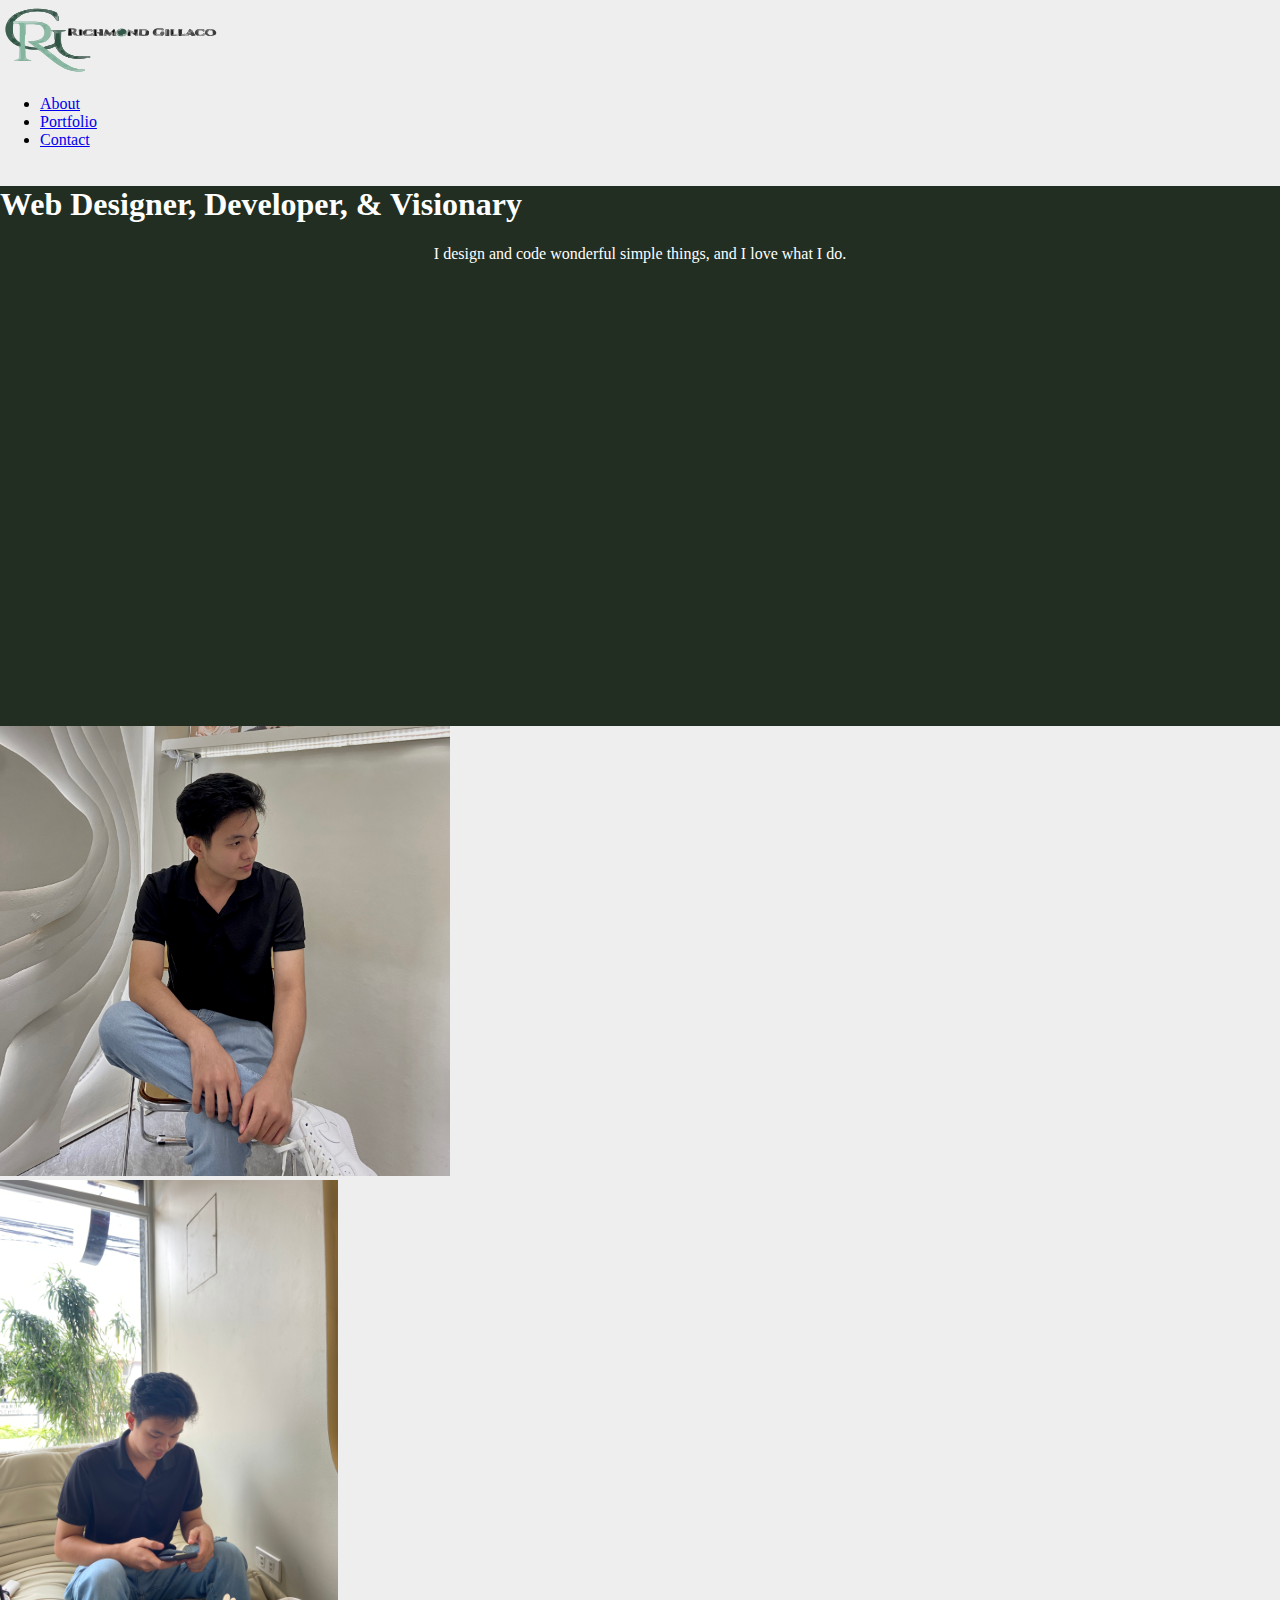
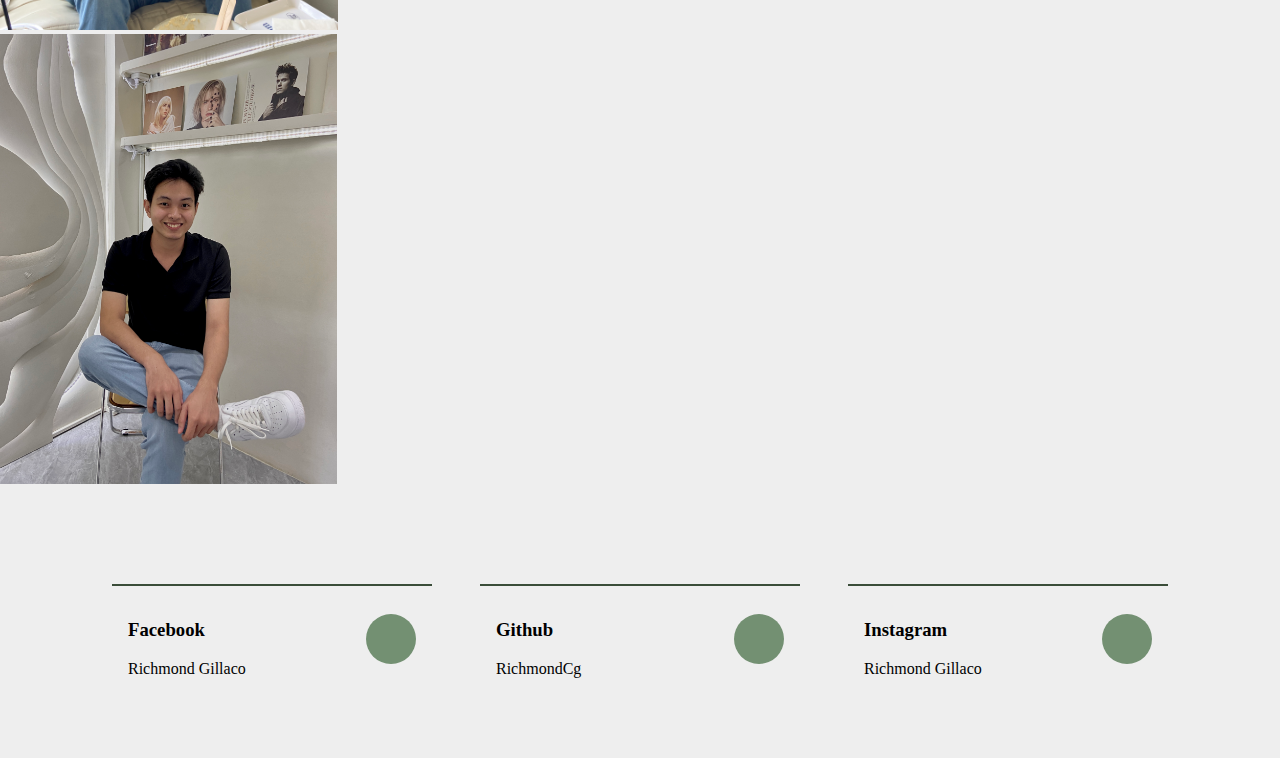
<file: index.html>
<!doctype html>
<html lang="en">

 <head>
 <!-- Required meta tags -->
 <meta charset="u;-8">
 <meta name="viewport" content="width=device-width, initial-scale=1">
 <!-- Bootstrap CSS -->
 <link href="https://cdn.jsdelivr.net/npm/bootstrap@5.3.2/dist/css/bootstrap.min.css" rel="stylesheet" integrity="sha384-T3c6CoIi6uLrA9TneNEoa7RxnatzjcDSCmG1MXxSR1GAsXEV/Dwwykc2MPK8M2HN" crossorigin="anonymous">
 <!-- Font Awesome-->
 <link rel="shortcut icon" type="image/x-icon" href="logo2.svg">
 <link rel="stylesheet" href="https://cdnjs.cloudflare.com/ajax/libs/font-awesome/6.4.2/css/all.min.css" 
 integrity="sha512-z3gLpd7yknf1YoNbCzqRKc4qyor8gaKU1qmn+CShxbuBusANI9QpRohGBreCFkKxLhei6S9CQXFEbbKuqLg0DA==" crossorigin="anonymous" referrerpolicy="no-referrer" />

 <link href="css/custom.css" rel="stylesheet" >

 <title>Richmond Gillaco</title>
 </head>

 <body>

 <div class="container"> 
 <nav class="navbar navbar-expand-lg navbar-light">
 <div class="container">
 <a class="navbar-brand" href="index.html">
 <img src="logo2.svg" width="225" height="75" alt="logo for richmond gillaco">

 </a>
 <buGon
 class="navbar-toggler"
 type="buGon"
 data-bs-toggle="collapse"
 data-bs-target="#navbarNav"
 aria-controls="navbarNav"
 aria-expanded="false"
 aria-label="Toggle Navigation"
 >

 <span class="navbar-toggler-icon"></span>
 </buGon>
 <div class="collapse navbar-collapse" id="navbarNav"> 
 <ul class="navbar-nav ms-auto text-center">
 <li class="nav-item">
 <a href="about-starter.html" class="nav-link">About</a>
 </li>
<li class="nav-item">
 <a href="portfolio.html" class="nav-link">Portfolio</a>
 </li>
 <li class="nav-item">
 <a href="contact.html" class="nav-link">Contact</a>
 </li>
 </ul>
 
 </div>
 </nav>
 </div>

 <main>
	 <header style="background-color: #3A4D39;">
	 	<div class="color-overlay d-flex flex-column justify-content-center align-items-center">
	 	<h1>Web Designer, Developer, & Visionary</h1>
		<p style= "text-align: center;">I design and code wonderful simple things, and I love what I do.</p>
	 	</div>
 	 </header>
		<div class="container my-2 py-md-5 d-flex justify-content-center gap-3">
				<div class="indexcard">
				  <img src="images/image_6487327 (5).JPG" class="card-img-top" alt="...">
				</div>
				  <div class="indexcard">
					<img src="images/image_123927839 (1).JPG" class="card-img-top" alt="...">
				  </div>
				  <div class="indexcard">
					<img src="images/image_6487327.JPG" class="card-img-top" alt="...">
				  </div>
		</div>
 </main>

 <footer>

	<div class="socialmedia d-flex flex-wrap justify-content-center align-items-center mt-5em mb-4em">
		<a href="https://web.facebook.com/richmondgillaco/?_rdc=1&_rdr" target="_blank">
			<div>
				<h3>Facebook</h3>
				<p>Richmond Gillaco</p>
			</div>
			<i class="fa-brands fa-square-facebook"></i>
		</a>
		<a href="https://github.com/RichmondCg" target="_blank">
			<div>
				<h3>Github</h3>
				<p>RichmondCg</p>
			</div>
			<i class="fa-brands fa-square-github"></i>
		</a>
		<a href="https://www.instagram.com/richmond_gillaco/" target="_blank">
			<div>
				<h3>Instagram</h3>
				<p>Richmond Gillaco</p>
			</div>
			<i class="fa-brands fa-square-instagram"></i>
		</a>
	</div>
 </footer>

 <script src="https://cdn.jsdelivr.net/npm/bootstrap@5.3.2/dist/js/bootstrap.bundle.min.js" integrity="sha384-C6RzsynM9kWDrMNeT87bh95OGNyZPhcTNXj1NW7RuBCsyN/o0jlpcV8Qyq46cDfL" crossorigin="anonymous"></script>
 
 </body>
</html>
</file>
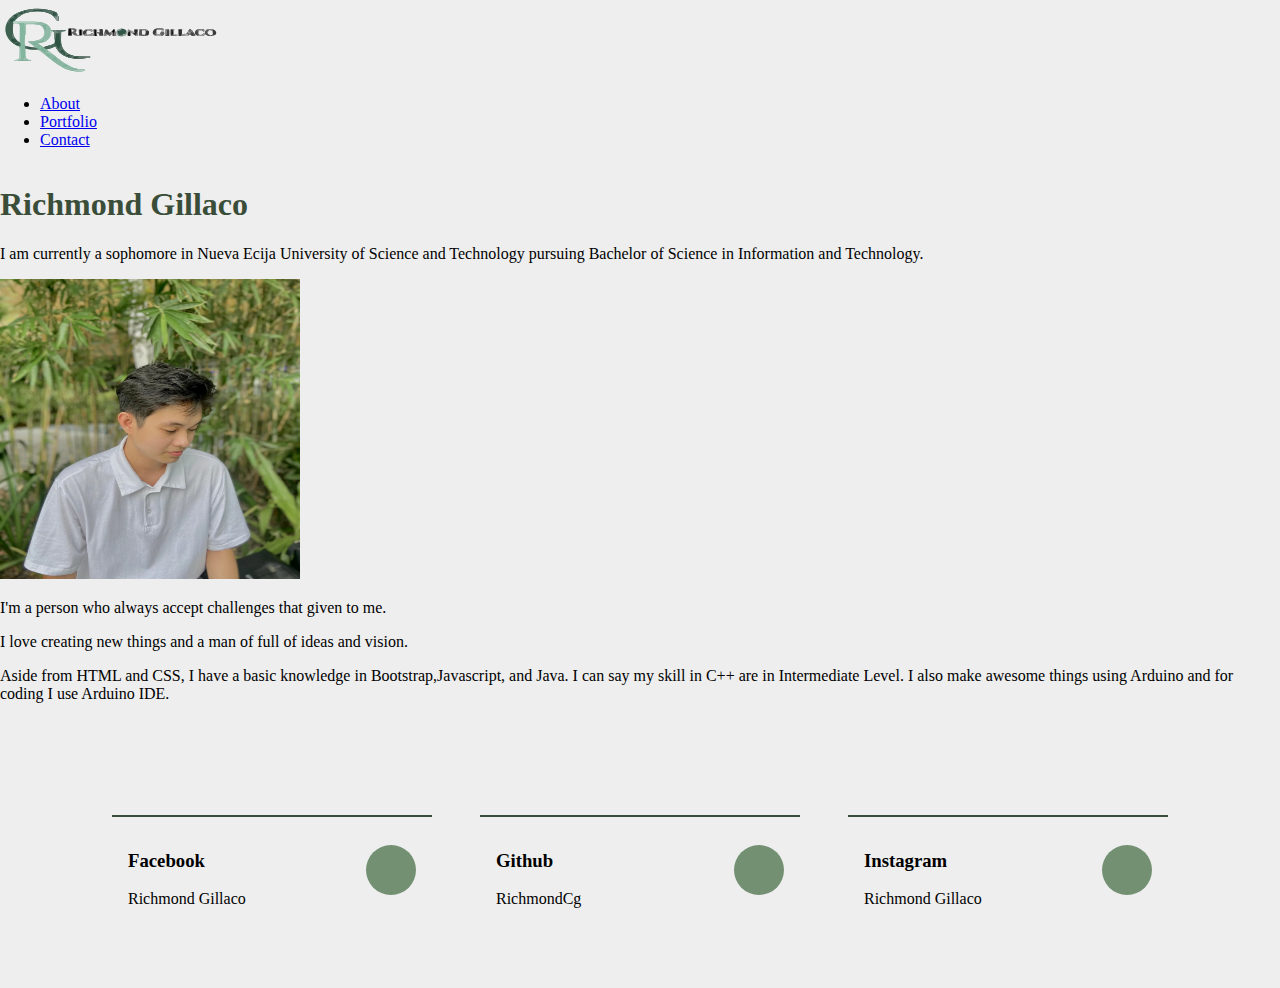
<file: about-starter.html>
<!doctype html>
<html lang="en">

 <head>
 <!-- Required meta tags -->
 <meta charset="u;-8">
 <meta name="viewport" content="width=device-width, initial-scale=1">
 <!-- Bootstrap CSS -->
 <link href="https://cdn.jsdelivr.net/npm/bootstrap@5.3.2/dist/css/bootstrap.min.css" rel="stylesheet" integrity="sha384-T3c6CoIi6uLrA9TneNEoa7RxnatzjcDSCmG1MXxSR1GAsXEV/Dwwykc2MPK8M2HN" crossorigin="anonymous">
  <!-- Font Awesome-->
  <link rel="shortcut icon" type="image/x-icon" href="logo2.svg">
 <link rel="stylesheet" href="https://cdnjs.cloudflare.com/ajax/libs/font-awesome/6.4.2/css/all.min.css" 
 integrity="sha512-z3gLpd7yknf1YoNbCzqRKc4qyor8gaKU1qmn+CShxbuBusANI9QpRohGBreCFkKxLhei6S9CQXFEbbKuqLg0DA==" crossorigin="anonymous" referrerpolicy="no-referrer" />
 <link href="css/custom.css" rel="stylesheet">

 <title>Richmond Gillaco</title>
 </head>

 <body>

 <div class="container"> 
 <nav class="navbar navbar-expand-lg navbar-light">
 <div class="container">
 <a class="navbar-brand" href="index.html">
<img src="logo2.svg" width="225" height="75" alt="logo for richmond gillaco">
 </a>
 <buGon
 class="navbar-toggler"
 type="buGon"
 data-bs-toggle="collapse"
 data-bs-target="#navbarNav"
 aria-controls="navbarNav"
 aria-expanded="false"
 aria-label="Toggle Navigation"
 >

 <span class="navbar-toggler-icon"></span>
 </buGon>
 <div class="collapse navbar-collapse" id="navbarNav"> 
 <ul class="navbar-nav ms-auto text-center">
 <li class="nav-item">
 <a href="about-starter.html" class="nav-link active">About</a>
 </li>
<li class="nav-item">
 <a href="portfolio.html" class="nav-link">Portfolio</a>
 </li>
 <li class="nav-item">
 <a href="contact.html" class="nav-link">Contact</a>
 </li>
 </ul>
 
 </div>
 </nav>
 </div>

 <main>
    <div class="singleCol mx-auto my-2 my-md-4">
      <div class="container overflow-hidden">
        <h1 class="h1">Richmond Gillaco</h1>
        <p class="lead">I am currently a sophomore in Nueva Ecija University of Science and Technology pursuing Bachelor of Science in Information and Technology.  </p>
      <p class="text-center">
        <img src="images/IMG_20230302_213959_310.jpg" width="300" height="300" alt="richmond-gillaco-portrait" class="float-sm-none float-md-end rounded-4">
      </p>
      <p>I'm a person who always accept challenges that given to me.</p>
      <p>I love creating new things and a man of full of ideas and vision. </p>
      <p>Aside from HTML and CSS, I have a basic knowledge in Bootstrap,Javascript, and Java. I can say my skill in C++ are in Intermediate Level. I also make awesome things using Arduino and for coding I use Arduino IDE.</p>
      </div>
    </div>

 </main>

 <footer>
  <div class="socialmedia d-flex flex-wrap justify-content-center align-items-center mt-5em mb-4em">
		<a href="https://web.facebook.com/richmondgillaco/?_rdc=1&_rdr" target="_blank">
			<div>
				<h3>Facebook</h3>
				<p>Richmond Gillaco</p>
			</div>
			<i class="fa-brands fa-square-github"></i>
		</a>
		<a href="https://github.com/RichmondCg" target="_blank">
			<div>
				<h3>Github</h3>
				<p>RichmondCg</p>
			</div>
			<i class="fa-brands fa-square-x-twitter"></i>
		</a>
		<a href="https://www.instagram.com/richmond_gillaco/" target="_blank">
			<div>
				<h3>Instagram</h3>
				<p>Richmond Gillaco</p>
			</div>
			<i class="fa-brands fa-square-instagram"></i>
		</a>
	</div>
 </footer>

 <script src="https://cdn.jsdelivr.net/npm/bootstrap@5.3.2/dist/js/bootstrap.bundle.min.js" integrity="sha384-C6RzsynM9kWDrMNeT87bh95OGNyZPhcTNXj1NW7RuBCsyN/o0jlpcV8Qyq46cDfL" crossorigin="anonymous"></script>
 
 </body>
</html>
</file>
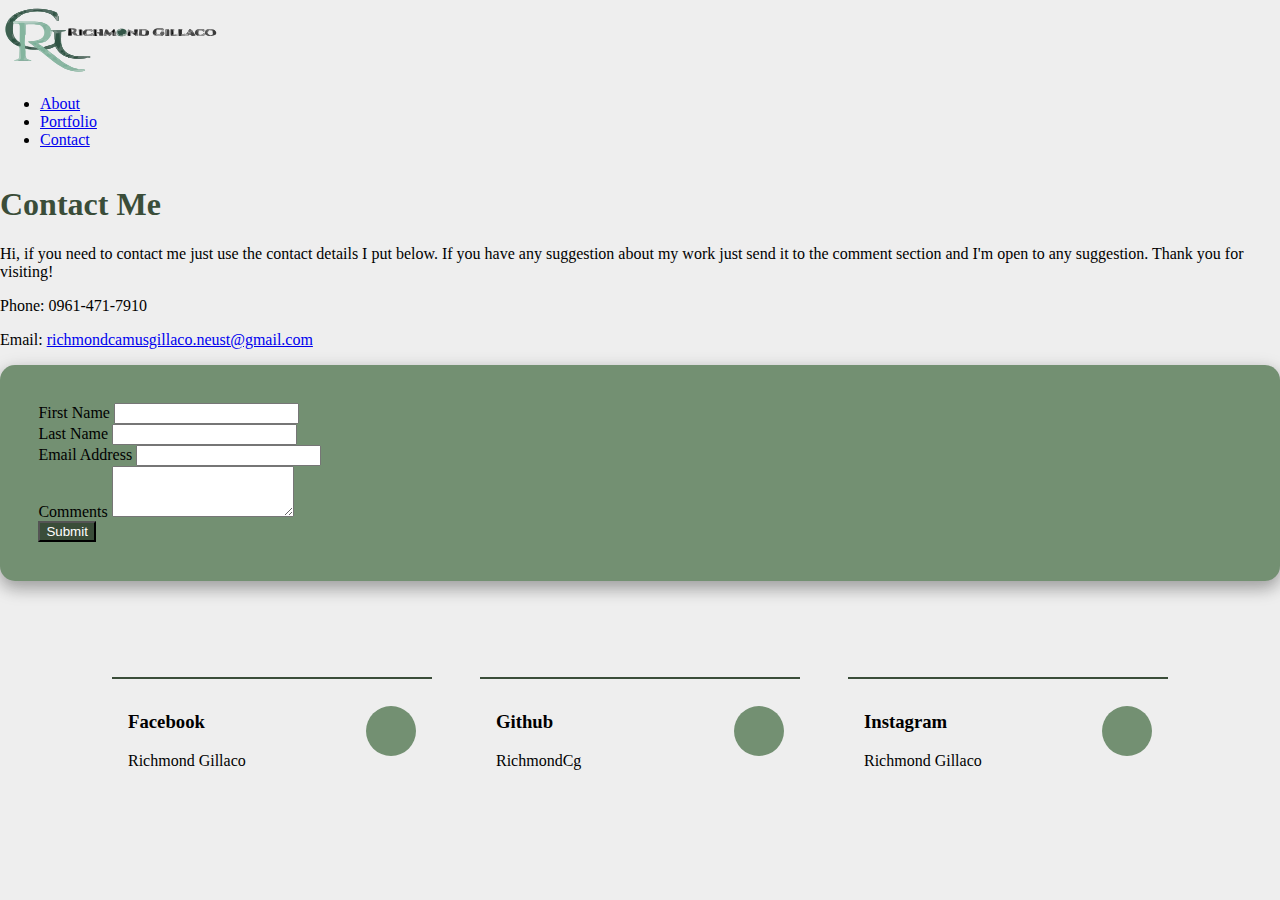
<file: contact.html>
<!doctype html>
<html lang="en">

 <head>
 <!-- Required meta tags -->
 <meta charset="u;-8">
 <meta name="viewport" content="width=device-width, initial-scale=1">
 <!-- Bootstrap CSS -->
 <link href="https://cdn.jsdelivr.net/npm/bootstrap@5.3.2/dist/css/bootstrap.min.css" rel="stylesheet" integrity="sha384-T3c6CoIi6uLrA9TneNEoa7RxnatzjcDSCmG1MXxSR1GAsXEV/Dwwykc2MPK8M2HN" crossorigin="anonymous">
  <!-- Font Awesome-->
  <link rel="shortcut icon" type="image/x-icon" href="logo2.svg">
 <link rel="stylesheet" href="https://cdnjs.cloudflare.com/ajax/libs/font-awesome/6.4.2/css/all.min.css" 
 integrity="sha512-z3gLpd7yknf1YoNbCzqRKc4qyor8gaKU1qmn+CShxbuBusANI9QpRohGBreCFkKxLhei6S9CQXFEbbKuqLg0DA==" crossorigin="anonymous" referrerpolicy="no-referrer" />

 <link href="css/custom.css" rel="stylesheet" >

 <title>Richmond Gillaco</title>
 </head>

 <body>

 <div class="container px-0"> 
 <nav class="navbar navbar-expand-lg navbar-light">
 <div class="container">
 <a class="navbar-brand" href="index.html">
 <img src="logo2.svg" width="225" height="75" alt="logo for Richmond Gillaco">
 </a>
 <buGon
 class="navbar-toggler"
 type="buGon"
 data-bs-toggle="collapse"
 data-bs-target="#navbarNav"
 aria-controls="navbarNav"
 aria-expanded="false"
 aria-label="Toggle Navigation"
 >

 <span class="navbar-toggler-icon"></span>
 </buGon>
 <div class="collapse navbar-collapse" id="navbarNav"> 
 <ul class="navbar-nav ms-auto text-center">
 <li class="nav-item">
 <a href="about-starter.html" class="nav-link ">About</a>
 </li>
<li class="nav-item">
 <a href="portfolio.html" class="nav-link ">Portfolio</a>
 </li>
 <li class="nav-item">
 <a href="contact.html" class="nav-link active">Contact</a>
 </li>
 </ul>
 
 </div>
 </nav>
 </div>

 <main>
  <div class = "container my-2 py-md-4">
    <h1 class="h1"> Contact Me </h1>
    <div class = "row">
      <div class = "col-md-6">
        <p>Hi, if you need to contact me just use the contact details I put below. If you have any suggestion about my work just send it to the comment section and I'm open to any suggestion. Thank you for visiting! </p>
        <p>Phone: 0961-471-7910</p>
        <p>Email: <a href = "mailto:richmondcamusgillaco.neust@gmail.com"> richmondcamusgillaco.neust@gmail.com</a></p>
      </div> 
      <div class = "col-md-6">
        <form class="box">
          <div class = "row g-3">
            <div class = "col-md-6">
              <label for = "firstname" class = "form-label">First Name</label>
              <input type = "text" name = "first-name" class = "form-control" id = "firstName">
            </div>
            <div class = "col-md-6">
              <label for = "lastname" class = "form-label">Last Name</label>
              <input type = "text" name = "last-name" class = "form-control" id = "lastName">
            </div>
            <div class = "col-12">
              <label for = "email" class = "form-label">Email Address</label>
              <input type = "email" name = "email" class = "form-control" id = "email">
            </div>
            <div class = "col-12">
              <label for = "comments" class = "form-label">Comments</label>
              <textarea class = "form-control" name = "comments" id = "comments" rows = "3"></textarea>
            </div>
            <div class = "col-12">
    <button type = "submit" class = "btnn btn-primary" style=" background-color: #3A4D39; color:white;">
                Submit
              </button>
            </div>
          </div>
        </form>
      </div>
    </div>
  </div>
 </main>

 <footer>

	<div class="socialmedia d-flex flex-wrap justify-content-center align-items-center mt-5em mb-4em">
		<a href="https://web.facebook.com/richmondgillaco/?_rdc=1&_rdr" target="_blank">
			<div>
				<h3>Facebook</h3>
				<p>Richmond Gillaco</p>
			</div>
			<i class="fa-brands fa-square-facebook"></i>
		</a>
		<a href="https://github.com/RichmondCg" target="_blank">
			<div>
				<h3>Github</h3>
				<p>RichmondCg</p>
			</div>
			<i class="fa-brands fa-square-github"></i>
		</a>
		<a href="https://www.instagram.com/richmond_gillaco/" target="_blank">
			<div>
				<h3>Instagram</h3>
				<p>Richmond Gillaco</p>
			</div>
			<i class="fa-brands fa-square-instagram"></i>
		</a>
	</div>
 </footer>

 <script src="https://cdn.jsdelivr.net/npm/bootstrap@5.3.2/dist/js/bootstrap.bundle.min.js" integrity="sha384-C6RzsynM9kWDrMNeT87bh95OGNyZPhcTNXj1NW7RuBCsyN/o0jlpcV8Qyq46cDfL" crossorigin="anonymous"></script>
 
 </body>
</html>
</file>
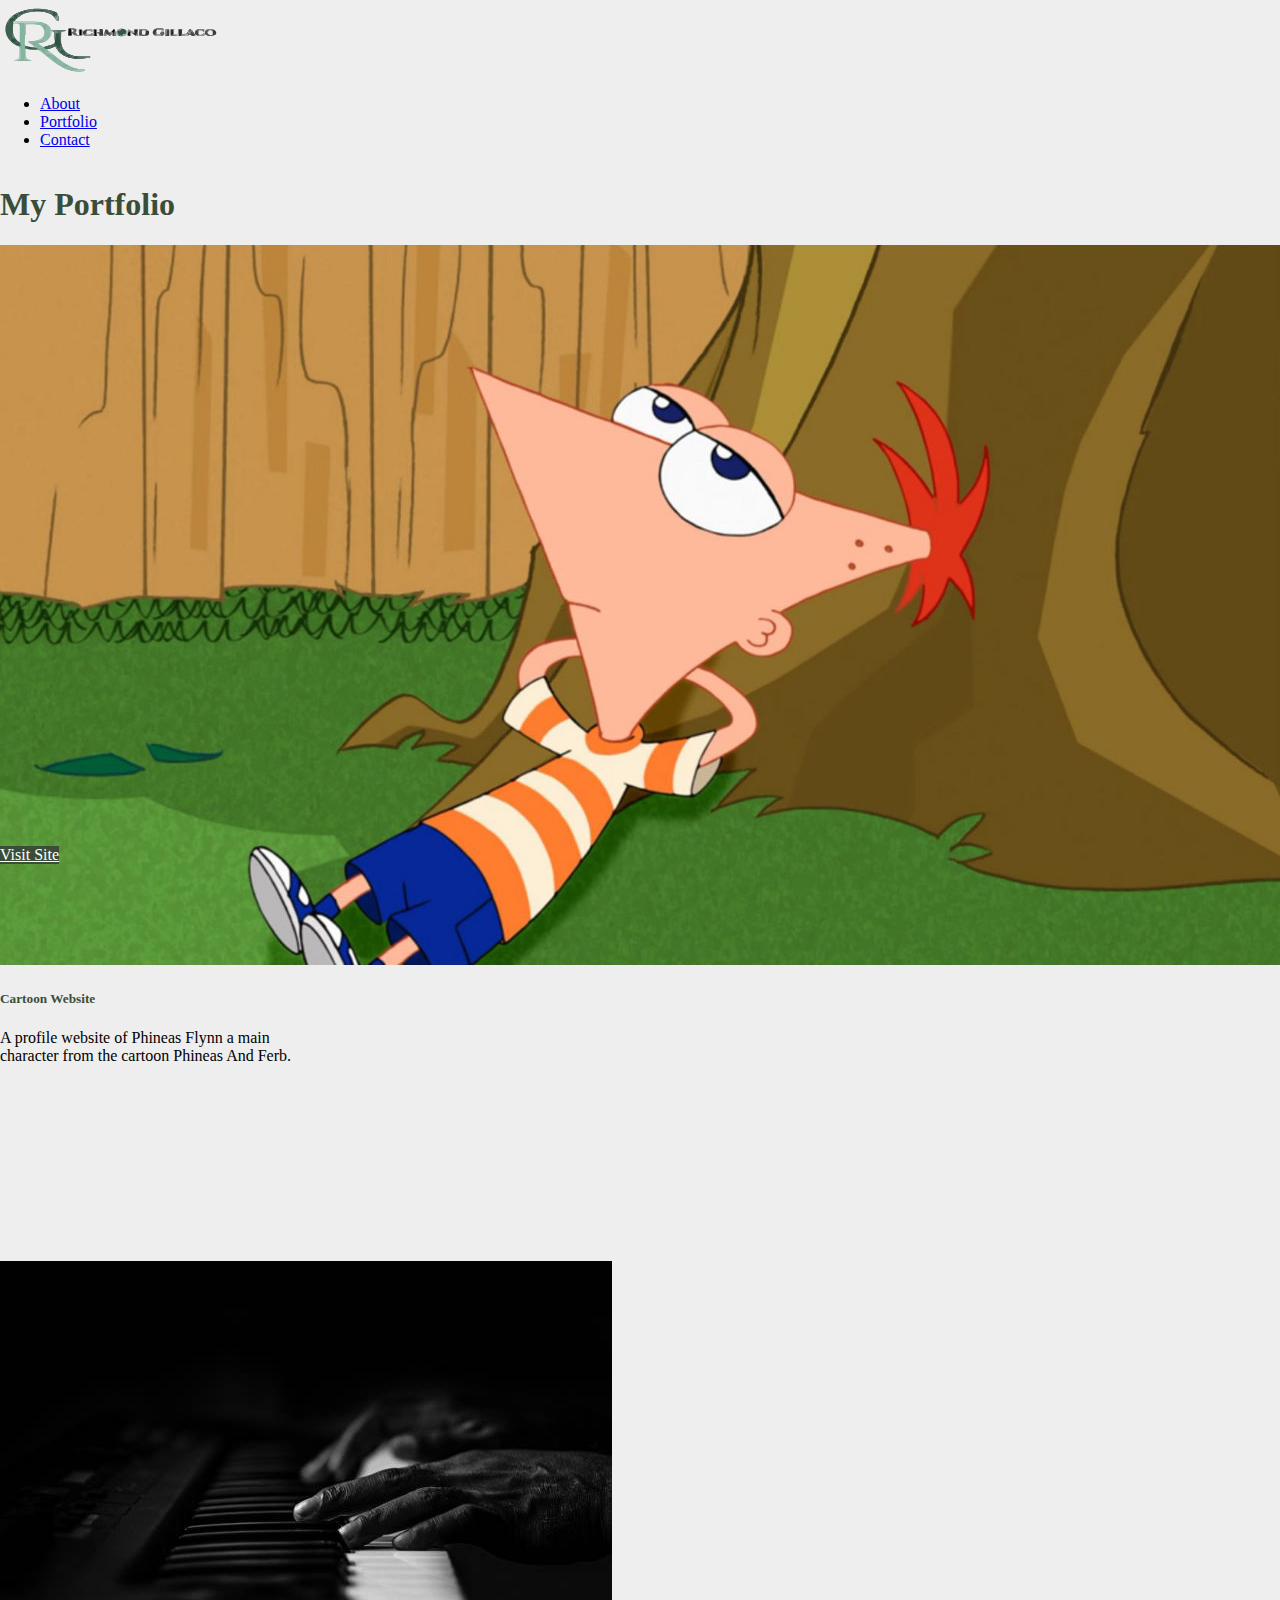
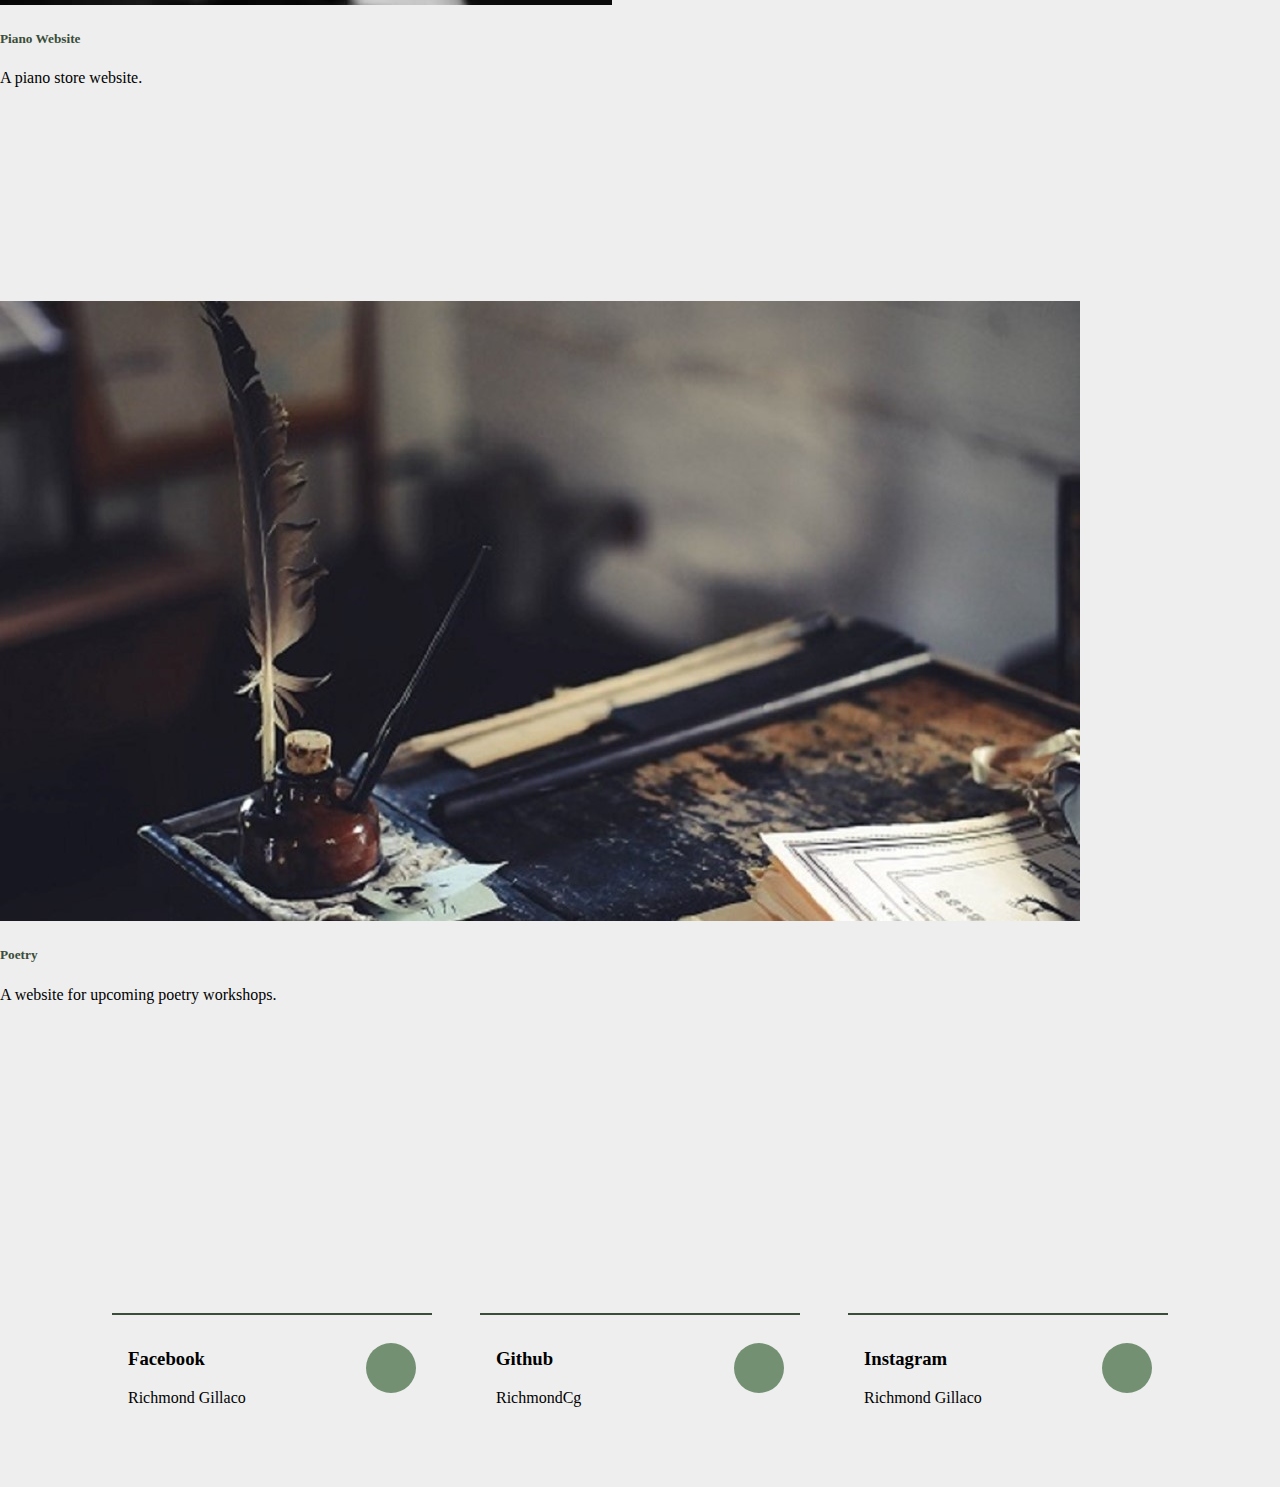
<file: portfolio.html>
<!doctype html>
<html lang="en">

 <head>
 <!-- Required meta tags -->
 <meta charset="u;-8">
 <meta name="viewport" content="width=device-width, initial-scale=1">
 <!-- Bootstrap CSS -->
 <link href="https://cdn.jsdelivr.net/npm/bootstrap@5.3.2/dist/css/bootstrap.min.css" rel="stylesheet" integrity="sha384-T3c6CoIi6uLrA9TneNEoa7RxnatzjcDSCmG1MXxSR1GAsXEV/Dwwykc2MPK8M2HN" crossorigin="anonymous">
 <!-- Font Awesome-->
 <link rel="shortcut icon" type="image/x-icon" href="logo2.svg">
 <link rel="stylesheet" href="https://cdnjs.cloudflare.com/ajax/libs/font-awesome/6.4.2/css/all.min.css" 
 integrity="sha512-z3gLpd7yknf1YoNbCzqRKc4qyor8gaKU1qmn+CShxbuBusANI9QpRohGBreCFkKxLhei6S9CQXFEbbKuqLg0DA==" crossorigin="anonymous" referrerpolicy="no-referrer" />

 <link href="css/custom.css" rel="stylesheet" >

 <title>Richmond Gillaco</title>
 </head>

 <body>

 <div class="container"> 
 <nav class="navbar navbar-expand-lg navbar-light">
 <div class="container">
 <a class="navbar-brand" href="index.html">
  <img src="logo2.svg" width="225" height="75" alt="logo for richmond gillaco">
 </a>
 <buGon
 class="navbar-toggler"
 type="buGon"
 data-bs-toggle="collapse"
 data-bs-target="#navbarNav"
 aria-controls="navbarNav"
 aria-expanded="false"
 aria-label="Toggle Navigation"
 >

 <span class="navbar-toggler-icon"></span>
 </buGon>
 <div class="collapse navbar-collapse" id="navbarNav"> 
 <ul class="navbar-nav ms-auto text-center">
 <li class="nav-item">
 <a href="about-starter.html" class="nav-link ">About</a>
 </li>
<li class="nav-item">
 <a href="portfolio.html" class="nav-link active">Portfolio</a>
 </li>
 <li class="nav-item">
 <a href="contact.html" class="nav-link">Contact</a>
 </li>
 </ul>
 
 </div>
 </nav>
 </div>

 <main>
    <div class="container my-2 py-md-4 ">
      <h1 class="h1">My Portfolio</h1>
      <div class="row mt-1 g-2 g-md-4">
        <div class="col-12 col-md-6 col-lg-4">
          <div class="card d-block mx-auto" style="width: 19rem;">
            <img src="images/phineas.jpeg" class="card-img-top" alt="...">
            <div class="card-body">
              <h5 class="card-title">Cartoon Website</h5>
              <p class="card-text">A profile website of Phineas Flynn a main character from the cartoon Phineas And Ferb.</p>
              <a href="https://richmondcg.github.io/WS02-MID1/" target="_blank" class="btn">Visit Site</a>
            </div>
          </div>

        </div>
        <div class="col-12 col-md-6 col-lg-4">
          <div class="card d-block mx-auto" style="width: 19rem;">
            <img src="images/piano.jpg" class="card-img-top" alt="...">
            <div class="card-body">
              <h5 class="card-title ">Piano Website</h5>
              <p class="card-text">A piano store website.</p>
              <a href="https://richmondcg.github.io/Keyboard-Store/" target="_blank" class="btn">Visit Site</a>
            </div>
          </div>
          
        </div>
        <div class="col-12 col-md-6 col-lg-4">
          <div class="card d-block mx-auto" style="width: 19rem;">
            <img src="images/poetry2.jpg" class="card-img-top" alt="...">
            <div class="card-body">
              <h5 class="card-title">Poetry</h5>
              <p class="card-text">A website for upcoming poetry workshops.</p>
              <a href="https://richmondcg.github.io/Poetry/" target="_blank" class="btn">Visit Site</a>
            </div>
          </div>
          
        </div>
      </div>
    </div>
 </main>

 <footer>

	<div class="socialmedia d-flex flex-wrap justify-content-center align-items-center mt-5em mb-4em">
		<a href="https://web.facebook.com/richmondgillaco/?_rdc=1&_rdr" target="_blank">
			<div>
				<h3>Facebook</h3>
				<p>Richmond Gillaco</p>
			</div>
			<i class="fa-brands fa-square-facebook"></i>
		</a>
		<a href="https://github.com/RichmondCg" target="_blank">
			<div>
				<h3>Github</h3>
				<p>RichmondCg</p>
			</div>
      <i class="fa-brands fa-square-github"></i>
		</a>
		<a href="https://www.instagram.com/richmond_gillaco/" target="_blank">
			<div>
				<h3>Instagram</h3>
				<p>Richmond Gillaco</p>
			</div>
			<i class="fa-brands fa-square-instagram"></i>
		</a>
	</div>
 </footer>

 <script src="https://cdn.jsdelivr.net/npm/bootstrap@5.3.2/dist/js/bootstrap.bundle.min.js" integrity="sha384-C6RzsynM9kWDrMNeT87bh95OGNyZPhcTNXj1NW7RuBCsyN/o0jlpcV8Qyq46cDfL" crossorigin="anonymous"></script>
 
 </body>
</html>
</file>
<file: css/custom.css>
html, body{
margin: 0;
padding: 0;
height: 100%;
}

body{
	display: flex;
	flex-direction: column;
	background-color: #EEEEEE;
}

header{
	background: no-repeat;
	background-size: cover;
	color: white;
}
.h1, .card-title{
    color: #3A4D39;
}
.color-overlay{
	background-color: rgba(0, 0, 0, 0.4);
	min-height: 60vh;

}
.card-body{
    height: 30vh;
}
.btn{
    background-color: #3A4D39;
    color: white;
    position: absolute;
    bottom: 4%;
}
.btn:hover{
    background-color: #334232;
    color: white;
}
.indexcard{
    width: 20rem;
}
.indexcard img{
    height: 50vh;
}
.box{
    background-color: #739072;
    padding: 3%;
    border-radius: 15px;
    box-shadow: 0 7px 15px 0 rgba(0, 0, 0, 0.2), 0 6px 20px 0 rgba(0, 0, 0, 0.19);
}
.socialmedia{
	gap: 3em;
}
.socialmedia p{
    margin: 0;
}
.socialmedia{
    margin: 6em 0 4em 0;
    display: flex;
    justify-content: center;
    align-items: center;
    flex-wrap: wrap;
    gap: 3em;
}
.socialmedia a{
    width: 18em;
    text-decoration: none;
    position: relative;
    display: flex;
    justify-content: space-between;
    align-items: center;
    color: black;
    padding: 1em;
    transition: 200ms;
}

.socialmedia p{
    margin: 0;
}
.socialmedia a i{
    font-size: 1.3em;
    width: 2.4em;
    height: 2.4em;
    background-color: #739072;
    border-radius: 50%;
    color: #000;
    display: flex;
    justify-content: center;
    align-items: center;
}
.socialmedia a::before{
    content: "";
    position: absolute;
    top: 0;
    left: 0;
    width: 100%;
    height: 2px;
    background-color: #3A4D39;
    transition: 300ms ease-in-out;
    z-index: 0;
}
.socialmedia a:hover h3{
    color: #eee6e6;
}
.socialmedia a:hover p{
    color: #eee6e6;
    transition: ease;
    text-decoration: underline;
}
.socialmedia div{
    z-index: 1;
}
.socialmedia a:hover i{
    background-color: #000;
    color: #eee6e6;
    z-index: 1;
}
.socialmedia a:hover:before{
    height: 100%;
}
@media (max-width: 768px){
	.color-overlay{
		min-height: 30vh;
	}
    .card img{
        height: 40vh;
    }
    .indexcard img{
        height: 30vh;
    }
}
</file>
